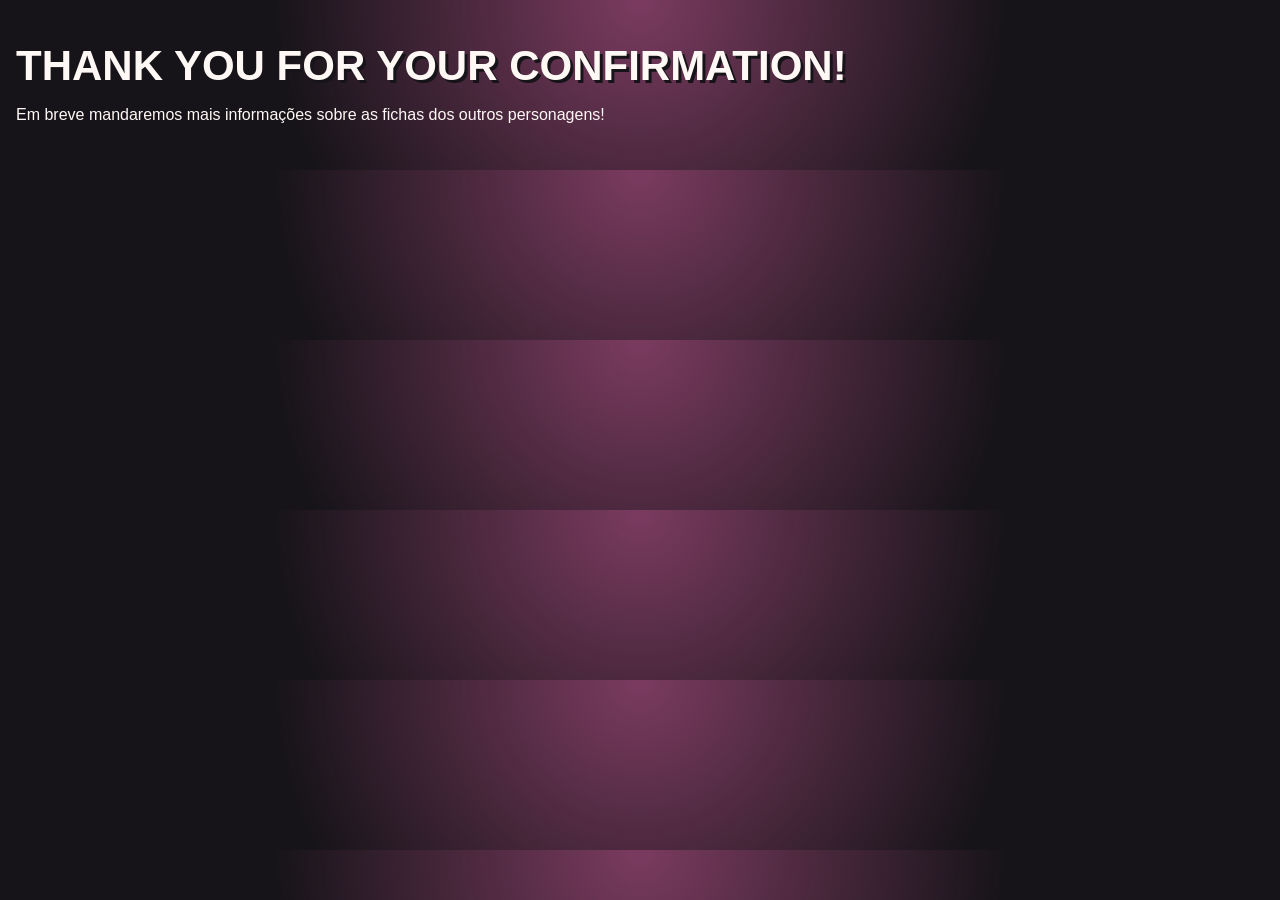
<file: confirmar.html>
<!DOCTYPE html>
<html lang="pt-br">
<head>
    <meta charset="UTF-8">
    <meta name="viewport" content="width=device-width, initial-scale=1.0">
    <title>Confirmação</title>

    <link rel="stylesheet" href="estilo.css">
</head>
<body>
    <h1> Thank You for your confirmation!</h1>
    <p>Em breve mandaremos mais informações sobre as fichas dos outros personagens!</p>
</body>
</html>
</file>
<file: estilo.css>
/* CONFIGURAÇÕES GERAIS */
:root {
    --vinho: #541c36;
    --rosa: #c95c83;
    --rosa-claro: #f3c5d5;
    --cinza: #d6d0d2;
    --cinza-escuro: #292329;
    --preto: #171419;
    --branco: #fff8f5;
}

* {
    box-sizing: border-box;
}

body {
    margin: 0;
    padding: 30px 16px;
    font-family: "Trebuchet MS", Arial, sans-serif;
    color: var(--branco);

    background:
        radial-gradient(circle at top, #7b3b60, transparent 55%),
        var(--preto);
}

/* FICHA */
.ficha {
    width: 100%;
    max-width: 1050px;
    margin: auto;
    overflow: hidden;

    background: var(--cinza-escuro);
    border: 4px solid var(--rosa);
    border-radius: 12px;
    box-shadow: 0 10px 30px #0008;
}

/* CABEÇALHO */
.topo {
    padding: 28px;
    background: var(--vinho);
    border-bottom: 5px solid var(--rosa);
}

.titulo {
    margin-bottom: 25px;
    text-align: center;
}

.subtitulo {
    color: var(--rosa-claro);
    font-size: 12px;
    font-weight: bold;
    letter-spacing: 4px;
}

h1 {
    margin: 12px 0;
    font-size: clamp(26px, 5vw, 42px);
    text-transform: uppercase;
    text-shadow: 3px 3px 0 var(--preto);
}

.titulo p:last-child {
    color: var(--cinza);
}

/* CAMPOS */
.identificacao {
    display: grid;
    grid-template-columns: repeat(2, minmax(0, 1fr));
    gap: 16px;
}

label {
    display: flex;
    flex-direction: column;
    gap: 8px;

    color: var(--rosa-claro);
    font-size: 13px;
    font-weight: bold;
    text-transform: uppercase;
}

input,
textarea {
    width: 100%;
    min-width: 0;
    padding: 11px;

    color: var(--preto);
    background: var(--cinza);
    border: 2px solid transparent;
    border-radius: 5px;

    font: inherit;
    font-weight: normal;
    text-transform: none;
}

input:focus,
textarea:focus {
    outline: 2px solid var(--rosa);
    border-color: var(--branco);
}

textarea {
    resize: vertical;
    line-height: 1.5;
}

.conteudo {
    display: grid;
    grid-template-columns: 0.85fr 1.15fr;
    gap: 22px;
    padding: 24px;
    align-items: start;
}

h2 {
    margin: 0 0 20px;
    padding-bottom: 10px;

    color: var(--rosa-claro);
    font-size: 17px;
    text-transform: uppercase;
    letter-spacing: 1px;

    border-bottom: 2px solid var(--rosa);
}

.painel,
.ilustracao {
    min-width: 0;
    padding: 20px;
    background: var(--preto);
    border: 1px solid #704258;
    border-radius: 8px;
}

.ilustracao {
    grid-row: span 2;
}

.imagem-personagem {
    position: relative;
    display: flex;
    align-items: center;
    justify-content: center;

    min-height: 320px;
    margin-bottom: 22px;
    padding: 12px;

    background: linear-gradient(145deg, #782f51, #28202c);
    border: 3px solid var(--rosa);
    border-radius: 6px;
}

.imagem-personagem img {
    display: block;
    width: 100%;
    max-height: 420px;
    object-fit: contain;
}

.selo {
    position: absolute;
    right: 8px;
    bottom: 8px;

    padding: 6px 9px;
    color: var(--branco);
    background: var(--vinho);
    border: 1px solid var(--rosa);

    font-size: 10px;
    letter-spacing: 1px;
}

/* ATRIBUTOS */
.grade-atributos {
    display: grid;
    grid-template-columns: repeat(3, minmax(0, 1fr));
    gap: 12px;
    margin-bottom: 28px;
}

.grade-atributos label {
    align-items: center;
    padding: 12px 6px;
    background: var(--vinho);
    border: 1px solid var(--rosa);
    border-radius: 6px;
}

.grade-atributos input {
    padding: 9px 3px;
    text-align: center;
}

.grade-combate {
    display: grid;
    grid-template-columns: repeat(2, minmax(0, 1fr));
    gap: 15px;
}

/* DESCRIÇÃO E HABILIDADES */
.descricao,
.habilidades {
    display: flex;
    flex-direction: column;
    gap: 18px;
}

.descricao h2,
.habilidades h2 {
    width: 100%;
    margin-bottom: 0;
}

/* RODAPÉ */
.rodape {
    padding: 18px;
    text-align: center;
    color: var(--rosa-claro);
    background: var(--vinho);
    border-top: 4px solid var(--rosa);

    font-size: 11px;
    letter-spacing: 2px;
}

/* TELAS MENORES */
@media (max-width: 700px) {
    body {
        padding: 12px 8px;
    }

    .topo,
    .conteudo {
        padding: 16px;
    }

    .conteudo {
        grid-template-columns: 1fr;
    }

    .ilustracao {
        grid-row: auto;
    }

    .identificacao {
        grid-template-columns: 1fr;
    }

    .grade-atributos {
        grid-template-columns: repeat(2, minmax(0, 1fr));
    }

    .imagem-personagem {
        min-height: 250px;
    }
}
</file>
